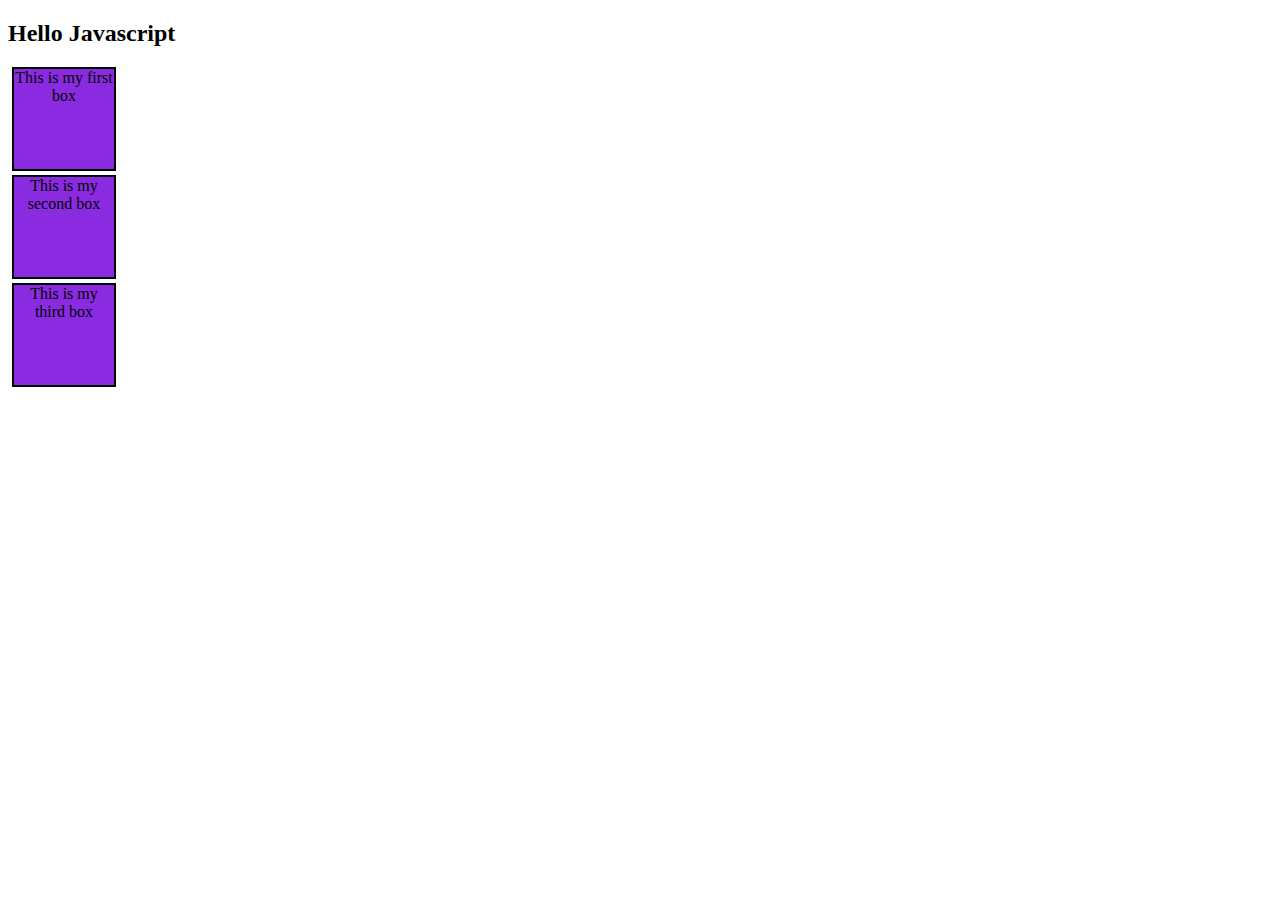
<file: PracSet10_DOM/index.html>
<!DOCTYPE html>
<html lang="en">
<head>
    <meta charset="UTF-8">
    <meta name="viewport" content="width=device-width, initial-scale=1.0">
    <title>Document</title>
    <style>
        .box {
            height: 100px;
            width: 100px;
            background-color: blueviolet;
            text-align: center;
            margin: 4px;
            border: 2px solid black;
        }
    </style>
</head>
<body>
    
    <h2>Hello Javascript</h2>

    <div class="box">This is my first box</div>
    <div class="box">This is my second box</div>
    <div class="box">This is my third box</div>
    <script src="index.js"></script>
</body>
</html>
</file>
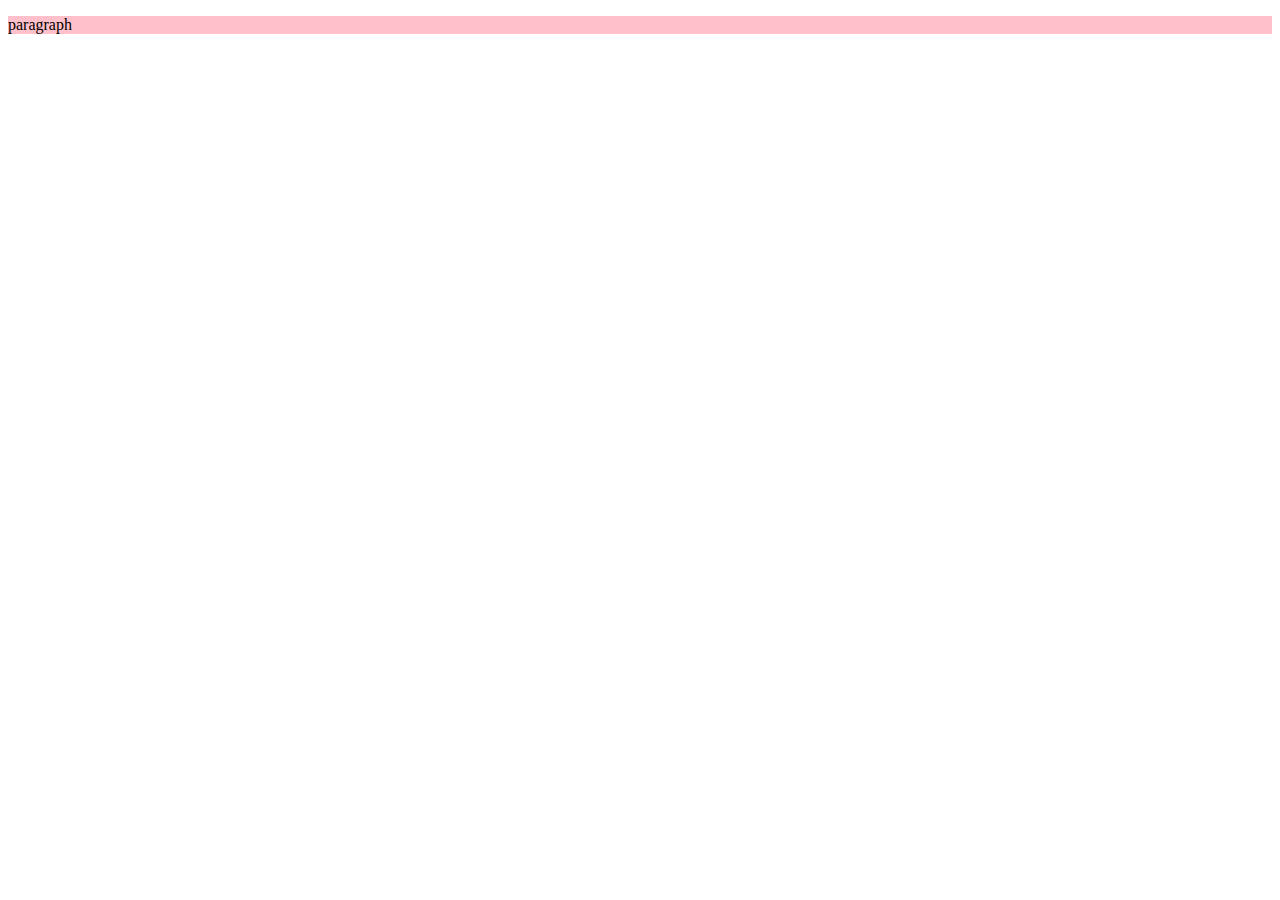
<file: PracSet11_DOM2/index.html>
<!DOCTYPE html>
<html lang="en">
<head>
    <meta charset="UTF-8">
    <meta name="viewport" content="width=device-width, initial-scale=1.0">
    <title>Document</title>
    <link rel="stylesheet" href="index.css">
</head>
<body>
    
    <p class="para">paragraph</p>
    <script src="index.js"></script>
</body>
</html>
</file>
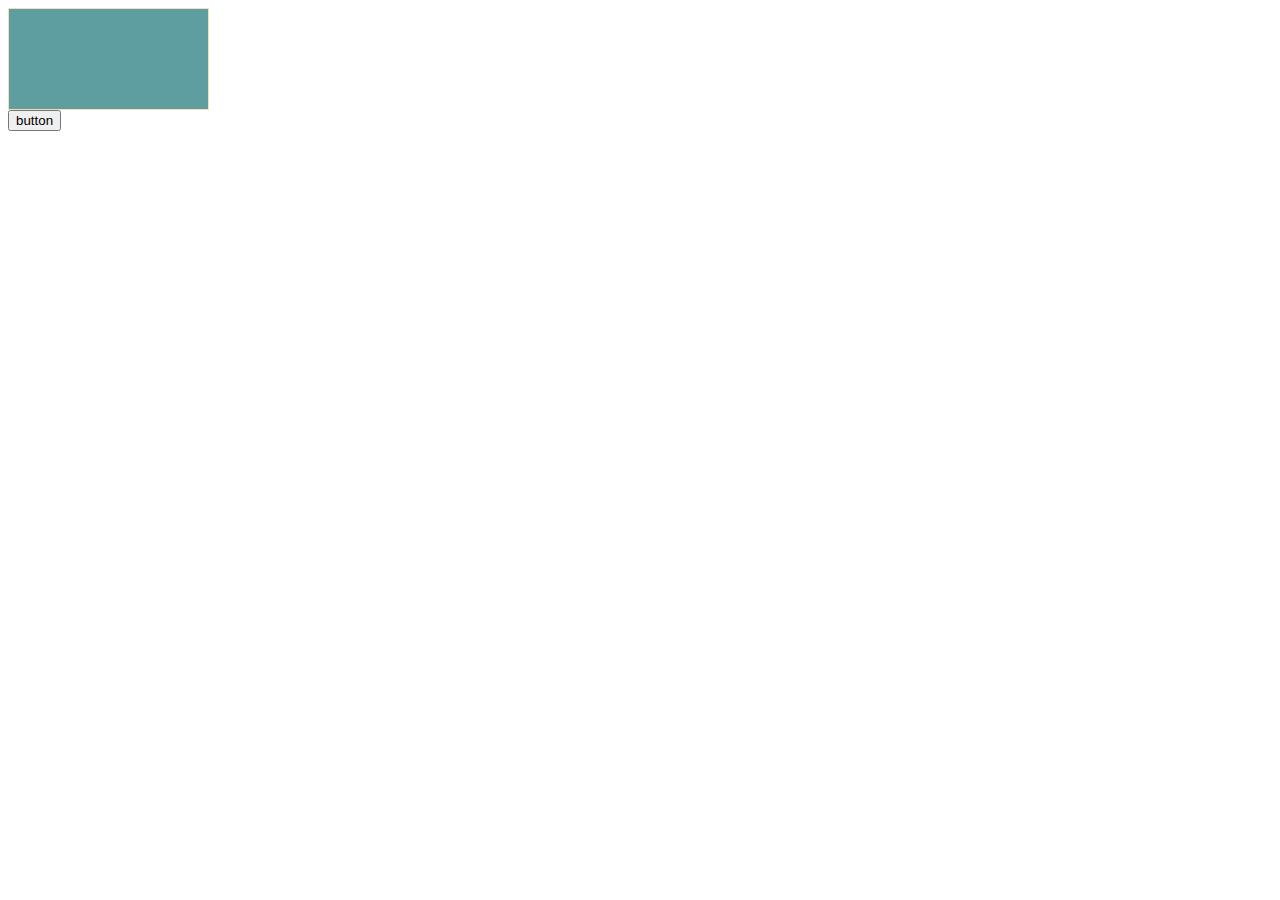
<file: PracSet12_Events/index.html>
<!DOCTYPE html>
<html lang="en">
<head>
    <meta charset="UTF-8">
    <meta name="viewport" content="width=device-width, initial-scale=1.0">
    <title>Document</title>
    <link rel="stylesheet" href="style.css">
</head>
<body>

    <div class="div1"></div>
    <button class="">button</button>
    
    <script src="index.js"></script>
</body>
</html>
</file>
<file: PracSet11_DOM2/index.css>
.para {
    background-color: pink;
    color: black;
}

.myClass {
    background-color: yellow;
    color: black;
}
</file>
<file: PracSet12_Events/style.css>
.div1 {
    background-color: cadetblue;
    color: black;
    height: 100px;
    width: 199px;
    border: 1px solid wheat;
}
</file>
